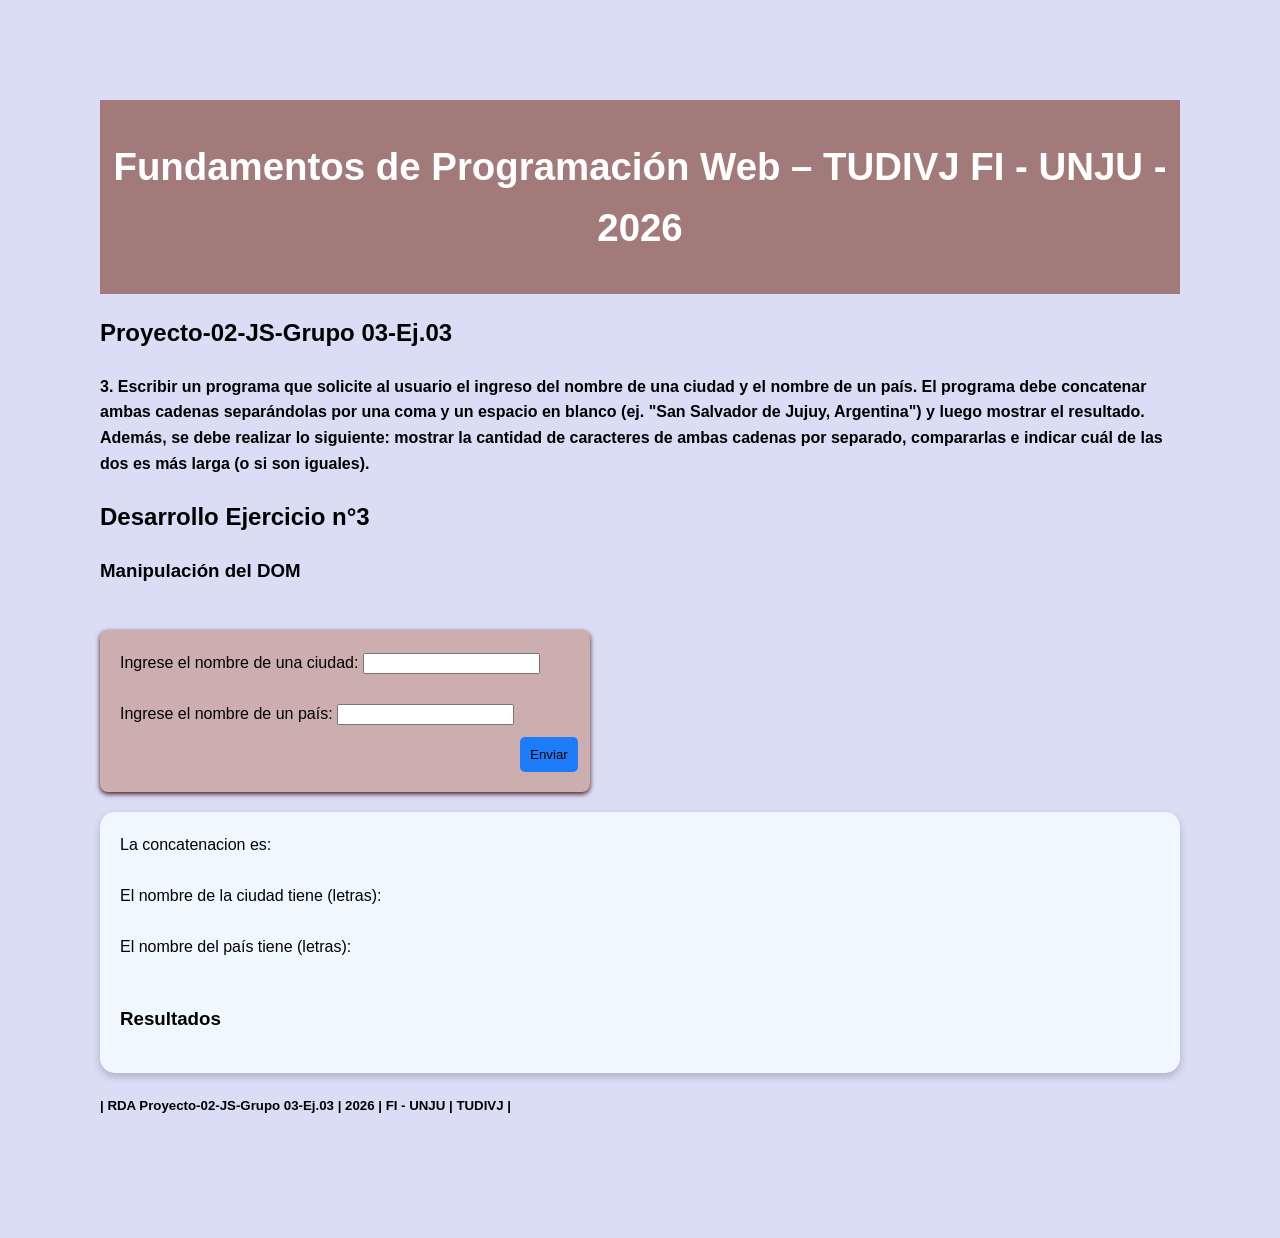
<file: src/pages/Ej.Nro.3/index.html>
<!DOCTYPE html>
<html lang="es">
<head>
    <meta charset="UTF-8">
    <meta name="viewport" content="width=device-width, initial-scale=1.0">
    <title>FPW-Proy.02-2026</title>
   <link rel="stylesheet" href="../Ej.Nro.3/index.css"> 
<!-- Vincula la hoja de estilos CSS --> 
</head>
<body>
    <header>
    <h1>Fundamentos de Programación Web – TUDIVJ  FI - UNJU - 2026 </h1>
   </header>
   <main> 
    <section>
    <h2>Proyecto-02-JS-Grupo 03-Ej.03 </h2>
    <h4><p>3.	Escribir un programa que solicite al usuario el ingreso del 
        nombre de una ciudad y el nombre de un país. El programa debe 
        concatenar ambas cadenas separándolas por una coma y un espacio
         en blanco (ej. "San Salvador de Jujuy, Argentina") y luego mostrar
          el resultado. Además, se debe realizar lo siguiente: mostrar la 
          cantidad de caracteres de ambas cadenas por separado, compararlas e
           indicar cuál de las dos es más larga (o si son iguales).</p>
    </h4>
    </section>   
  
  <section>
    <h2>Desarrollo Ejercicio n°3</h2>
    <h3>Manipulación del DOM</h3>
    <br>
    <form id="formulario" name="formulario" action="javascript:void(0);"> 
        <label for="ciudad">Ingrese el nombre de una ciudad:</label>
        <input type="text" id="ciudad" name="ciudad" required>
        <br><br>
        <label for="pais">Ingrese el nombre de un país:</label>
        <input type="text" id="pais" name="pais" required>
        <br>
        <button type="submit">Enviar</button>
    </form>

    <!-- Div para mostrar resultados -->
    <div id="resultadosE2" class="resultados">
        <div id="resultadoLaMasLarga">La concatenacion es:</div>
        <br>
        <div id="resultado1">El nombre de la ciudad tiene (letras): </div>
        <br>
        <div id="resultado2">El nombre del país tiene (letras): </div>
        <br>
        <h3>Resultados</h3>
    </div>
</section>
       
    <footer>  
    <h5><P> | RDA Proyecto-02-JS-Grupo 03-Ej.03 | 2026 | FI - UNJU | TUDIVJ |   </P>
    </h5>
    </footer>
               <!-- Vincula el archivo JavaScript -->
        <script type="module" src="../Ej.Nro.3/index.js"></script> 

   </main>

</body>
</html>
</file>
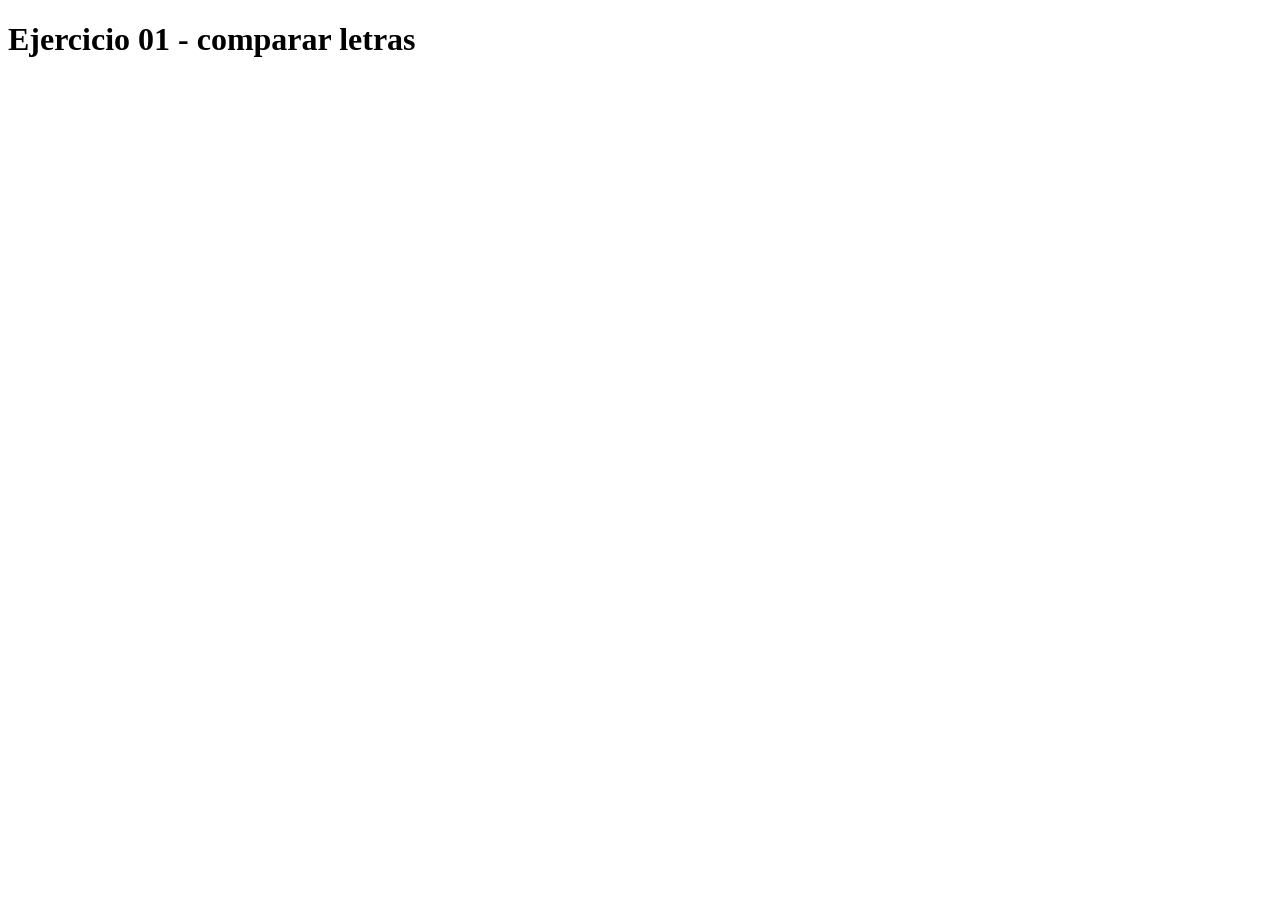
<file: src/pages/ejercicio01.html>
<!DOCTYPE html>
<html lang="es">
<head>
    <meta charset="UTF-8">
    <meta name="viewport" content="width=device-width, initial-scale=1.0">
    <title>Document</title>
</head>
<body>
 <h1>Ejercicio 01 - comparar letras</h1>

  <script src="../js/ejercicio01.js"></script>
</body>
</html>
</file>
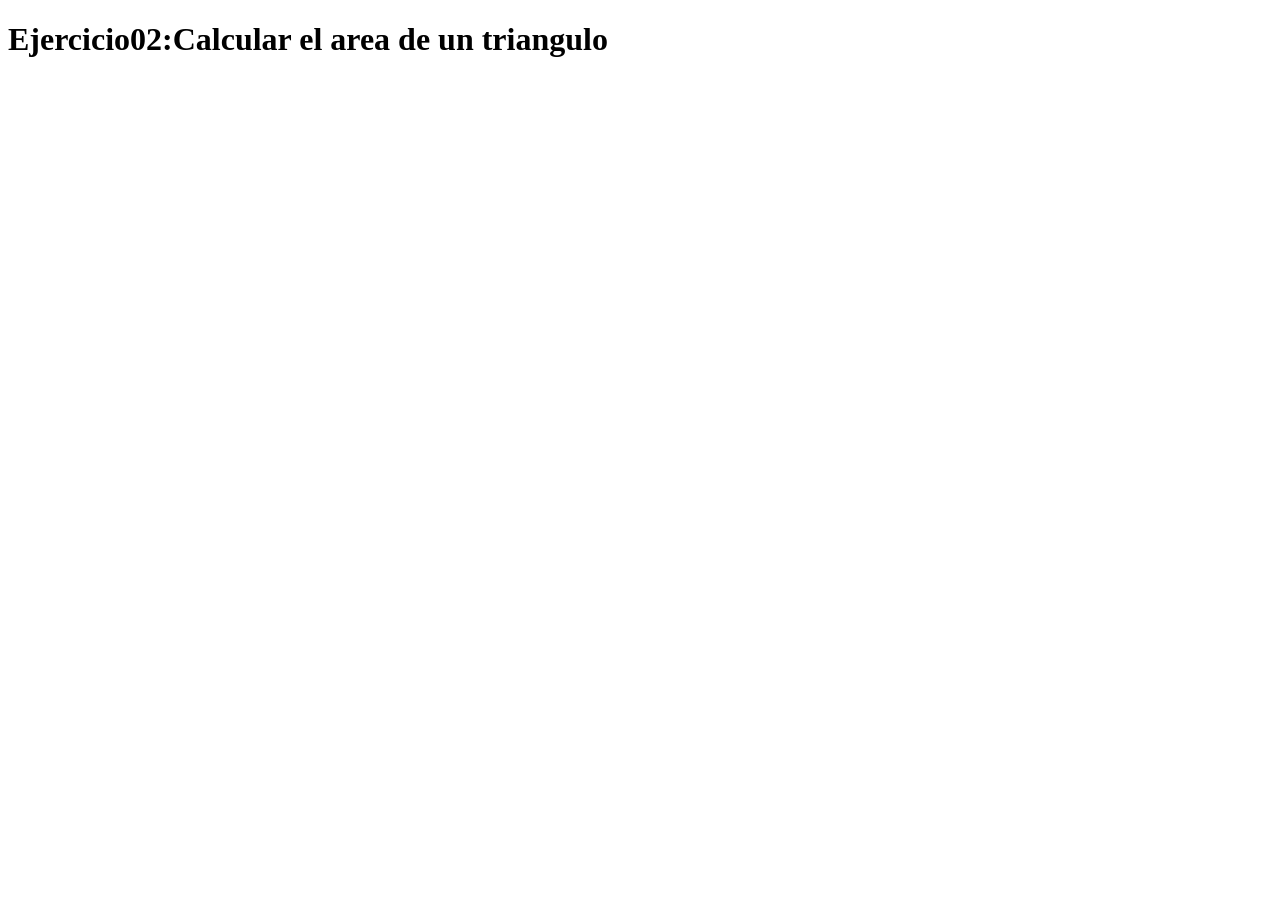
<file: src/pages/ejercicio02.html>
<!DOCTYPE html>
<html lang="es">
<head>
    <meta charset="UTF-8">
    <meta name="viewport" content="width=device-width, initial-scale=1.0">
    <title>Ejercicio02</title>
</head>
<body>
    <h1>Ejercicio02:Calcular el area de un triangulo</h1>
<script src="../js/ejercicio02.js"></script>
</body>
</html>
</file>
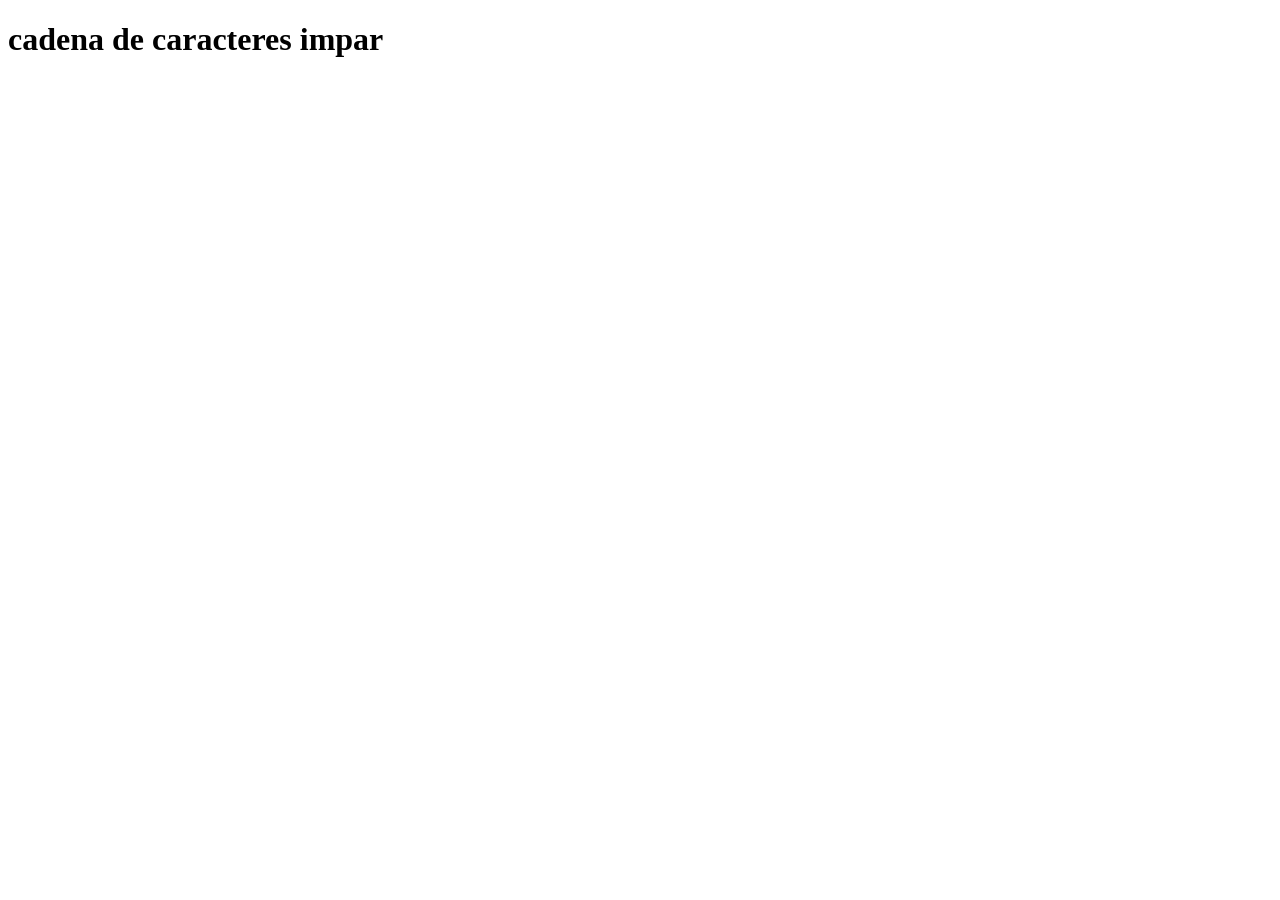
<file: src/pages/ejercicio04.html>
<!DOCTYPE html>
<html lang="en">
<head>
    <meta charset="UTF-8">
    <meta name="viewport" content="width=device-width, initial-scale=1.0">
    <title>ejercicio 04</title>
</head>
<body>
    <h1>cadena de caracteres impar</h1>
    <script type="module" src="../js/ejercicio04.js"></script>
</body>
</html>
</file>
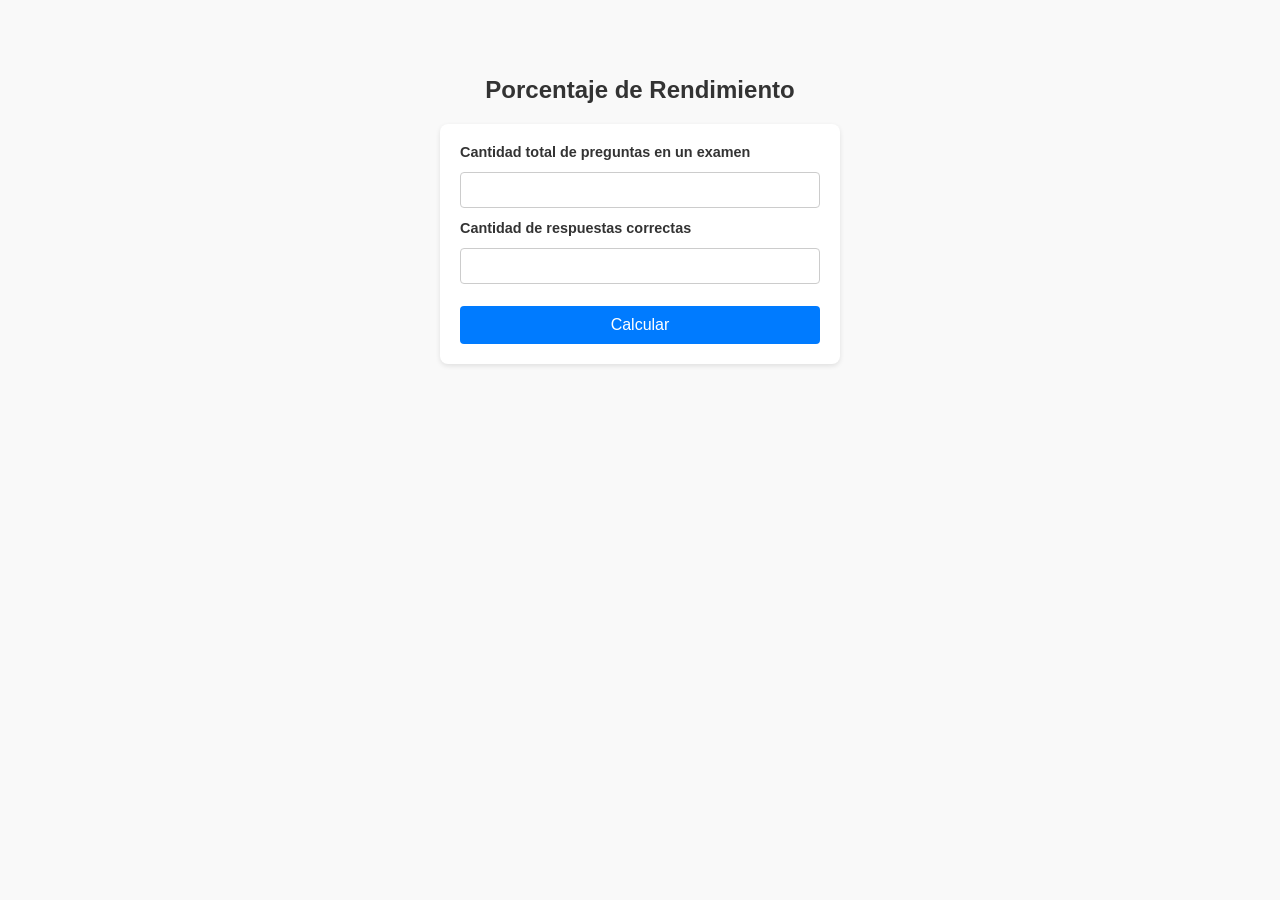
<file: src/pages/ejercicio05.html>
<!doctype html>
<html lang="es">
  <head>
    <meta charset="UTF-8" />
    <meta name="viewport" content="width=device-width, initial-scale=1.0" />
    <link rel="stylesheet" href="../css/estilos.css" />
    <title>Punto 5</title>
  </head>
  <body>
    <h1>Porcentaje de Rendimiento</h1>

    <form id="formulario" action="">
      <label for="preguntas"> Cantidad total de preguntas en un examen </label>
      <input id="preguntas" type="number" />

      <label for="respuestas"> Cantidad de respuestas correctas </label>
      <input id="respuestas" type="number" />

      <button type="submit">Calcular</button>
    </form>

    <h2 id="porcentaje"></h2>

    <script type="module" src="../js/ejercicio05.js"></script>
  </body>
</html>
</file>
<file: src/pages/Ej.Nro.3/index.css>
body {
    font-family: Arial, sans-serif; /* Fuente general */
    line-height: 1.6; /* Mejora la legibilidad */
    margin: 100px; /* Elimina márgenes predeterminados */
    padding: 0; /* Elimina rellenos predeterminados */
    display: flex; /* Usa Flexbox para centrar el contenido */
    flex-direction: column; /* Dispone los elementos en columna */
    align-items: center; /* Centra horizontalmente */
   /* background-color: #f4f4f4;*/ /* Color de fondo suave */
 background-color: #dbddf7;
}
/* Estilo del encabezado */
header {
    background: #a37a7a; /* Fondo color */
    font-size: 120%; /* Tamaño de fuente */
    color: #fff; /* Texto blanco */
    width: 100%; /* Ancho completo */
    padding: 10px 0; /* Relleno vertical */
    text-align: center; /* Centra el texto */
}
/* Estilo del formulario */
form {
    background:  #cdaeae; /* Fondo color */
    size: 210%; /* Ancho completo */
    padding: 20px; /* Relleno interno */
    border-radius: 8px; /* Bordes redondeados */
    box-shadow: 0 2px 5px rgba(55, 1, 1, 0.9); /* Sombra color */
    width: 450px; /* Ancho fijo */
}
/* Estilo de los botones */
button {
    margin-top: 10px; /* Margen superior */
    margin-left: 400px; /* Margen izquierdo */
    size: 500%; /* Tamaño de fuente */
    background: #1c7cfa; /* fondo color /
   /*  color: Texto color  */
    border: none; /* Sin borde */
    padding: 10px; /* Relleno */
    border-radius: 5px; /* Bordes redondeados */
    cursor: pointer; /* Cambia el cursor al pasar */
}
/* Estilo de resultados */
.resultados {
    background-color: #f0f8ff; /* Color de fondo del rectángulo */
    border-radius: 15px; /* Esquinas redondeadas */
    padding: 20px; /* Espaciado interno */
    margin-top: 20px; /* Espaciado superior */
    box-shadow: 0 4px 8px rgba(0, 0, 0, 0.2); /* Sombra para darle profundidad */
}
</file>
<file: src/css/estilos.css>
body {
  font-family: sans-serif;
  max-width: 400px;
  margin: 40px auto;
  padding: 20px;
  background-color: #f9f9f9;
  color: #333;
}

h1 {
  text-align: center;
  font-size: 1.5rem;
  margin-bottom: 20px;
}

form {
  background: #ffffff;
  padding: 20px;
  border-radius: 8px;
  box-shadow: 0 2px 5px rgba(0, 0, 0, 0.1);
  display: flex;
  flex-direction: column;
  gap: 12px;
}

label {
  font-size: 0.9rem;
  font-weight: 600;
}

input {
  padding: 8px 10px;
  border: 1px solid #ccc;
  border-radius: 4px;
  font-size: 1rem;
}

input:focus {
  outline: none;
  border-color: #007bff;
}

button {
  margin-top: 10px;
  padding: 10px;
  background-color: #007bff;
  color: white;
  border: none;
  border-radius: 4px;
  font-size: 1rem;
  cursor: pointer;
  transition: background-color 0.2s;
}

button:hover {
  background-color: #0056b3;
}

#porcentaje {
  margin-top: 20px;
  text-align: center;
  color: #007bff;
}
</file>
